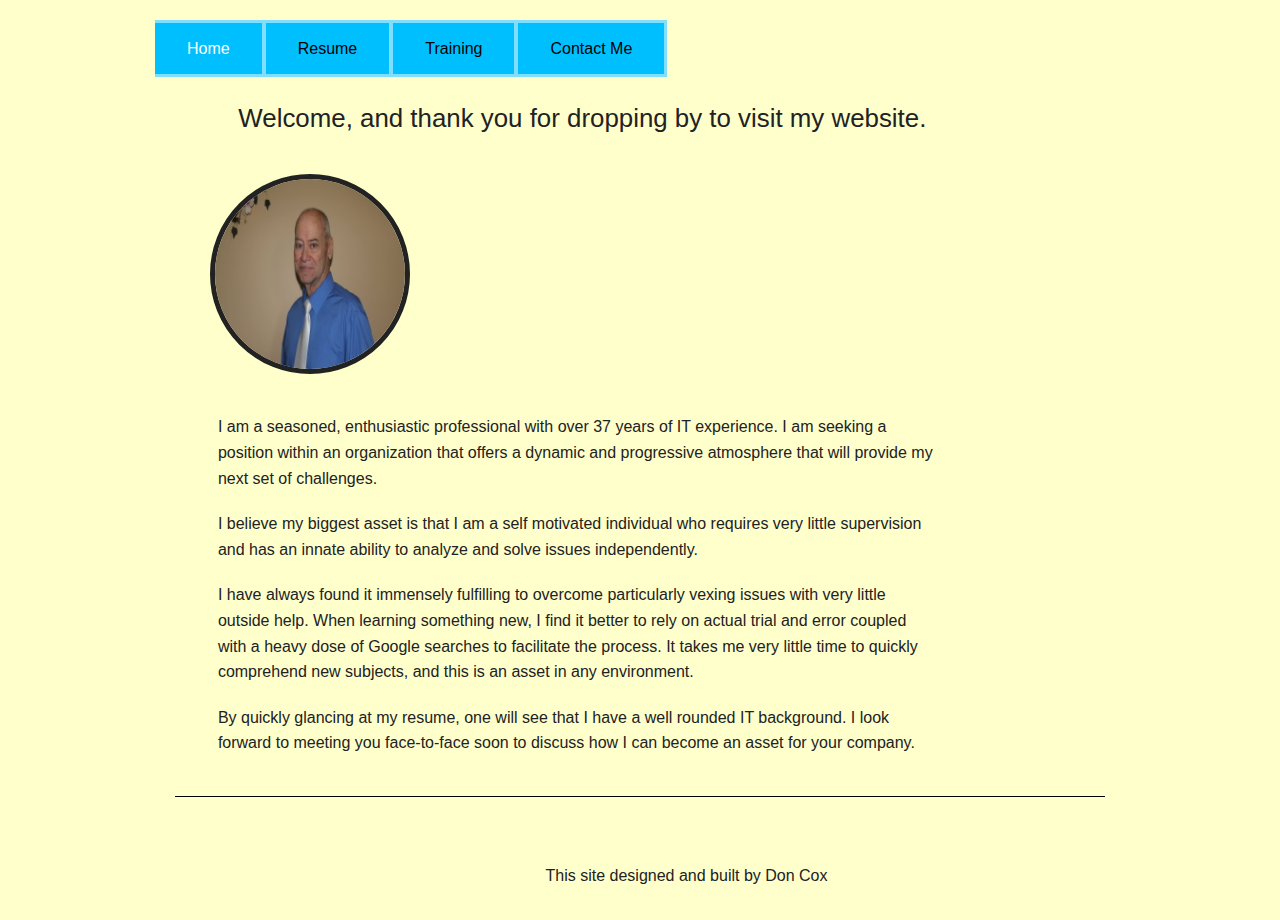
<file: index.html>
<!doctype html>
<html class="no-js" lang="en">
  <head>
    <meta charset="utf-8" />
    <meta name="viewport" content="width=device-width, initial-scale=1.0" />
    <title>Don Cox</title>
    <link rel="stylesheet" href="css/normalize.css" />
    <link rel="stylesheet" href="css/foundation.css" />
    <link rel="stylesheet" href="css/my_style.css" />
    <script src="js/vendor/modernizr.js"></script>
  </head>
  <body>    
    <div class="row ft-nav">
        <div class="large-12 button-bar columns">
            <ul class="button-group">
                <li><a href="index.html" class="button selected">Home</a></li>
                <li><a href="resume.html" class="button ft-btn">Resume</a></li>
		<li><a href="training.html" class="button ft-btn">Training</a></li>
                <li><a href="contact.html" class="button ft-btn">Contact Me</a></li>
            </ul>
        </div>
    </div>
    
    <div class="row">
        <div id="message" class="columns large-12 large-offset-1 hide-for-small">
		<h4 id="fittext1">Welcome, and thank you for dropping by to visit my website.</h4
	</div> 
    </div>
    
    <div class="row ft-main">
        
        <div class="large-3 columns">
            <img class="ft-img" src="img/DonCox.jpg">
        </div>
        
        <div class="large-9 ft-para columns">
			
            <p>
                    I am a seasoned, enthusiastic professional with over 37 years of IT experience. I am seeking a position within
                    an organization that offers a dynamic and progressive atmosphere that will provide my next set of challenges.
            </p>
            <p>
                    I believe my biggest asset is that I am a self motivated individual who requires very little supervision and
                    has an innate ability to analyze and solve issues independently.
            </p>
            <p>
                    I have always found it immensely fulfilling to overcome particularly vexing issues with very little
                    outside help. When learning something new, I find it better to rely on actual trial and error 
                    coupled with a heavy dose of Google searches to facilitate the process. It takes me very little time to 
                    quickly comprehend new subjects, and this is an asset in any environment.
            </p>
            <p>
                    By quickly glancing at my resume, one will see that I have a well rounded IT background. I look 
                    forward to meeting you face-to-face soon to discuss how I can become an asset for your company.
            </p>
	</div>
        
        <div class="row">
	  <div class="large-12 columns">
	      <hr>
	  </div>
	</div>
	<div class="row">
	  <div class="columns large-12">
	      <footer class="ft-footr">
		<p>This site designed and built by Don Cox</p>
	      </footer>
	  </div>
	</div>
    </div>
        
    <script src="http://ajax.googleapis.com/ajax/libs/jquery/1.7.2/jquery.min.js"></script>
    <script type="text/javascript" src="js/vendor/jquery.js"></script>
    <script>
            $("#message").hide(3, function(){ $("#message").show("slow"); });
    </script>
    
    <script src="js/jquery.fittext.js"></script>
    <script type="text/javascript">
            $("#fittext1").fitText(3.75);
    </script>
    
  </body>
</html>
</file>
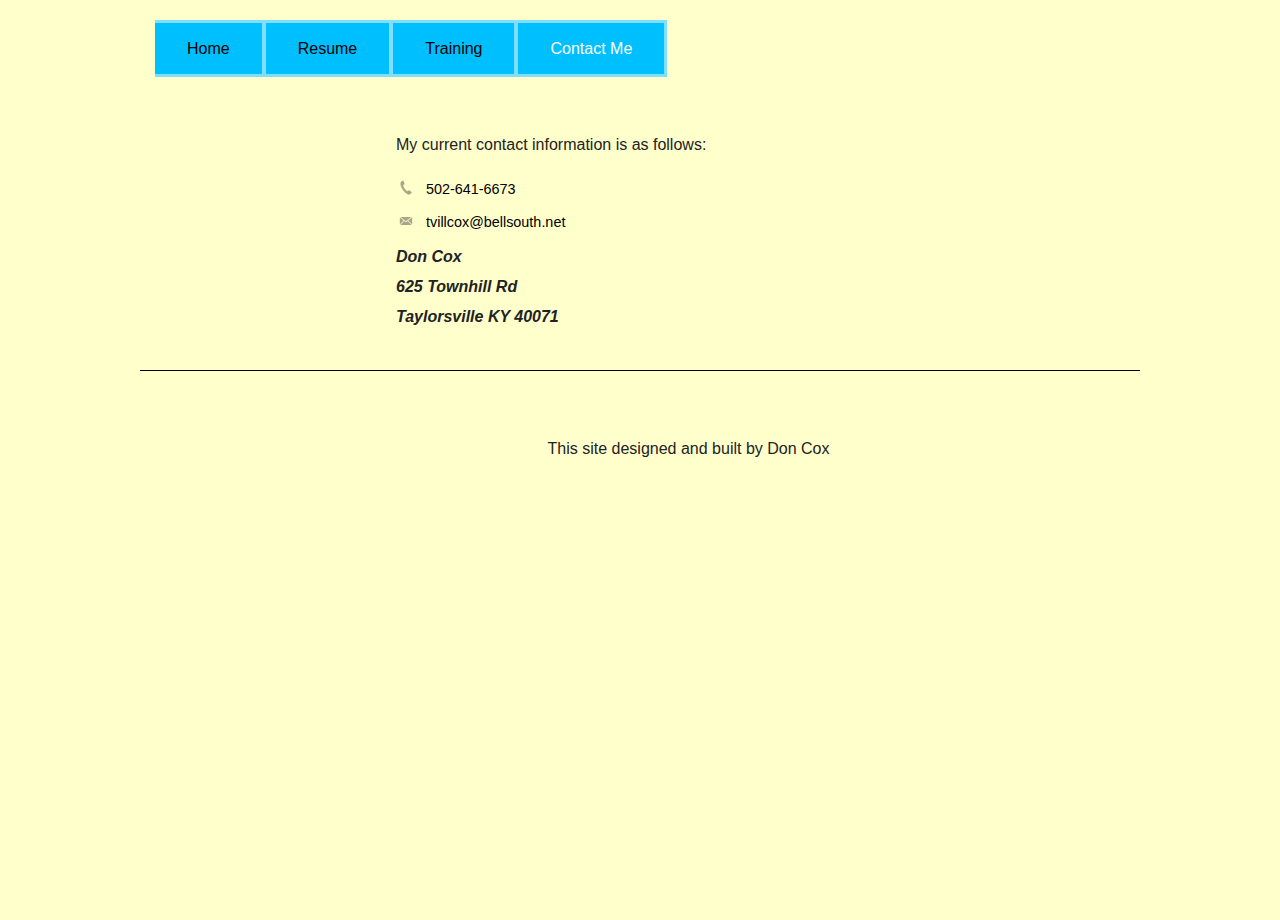
<file: contact.html>
<!doctype html>
<html class="no-js" lang="en">
  <head>
    <meta charset="utf-8" />
    <meta name="viewport" content="width=device-width, initial-scale=1.0" />
    <title>Don Cox - Contact Info.</title>
    <link rel="stylesheet" href="css/foundation.css" />
    <link rel="stylesheet" href="css/my_style.css" />
    <script src="js/vendor/modernizr.js"></script>
  </head>
  <body>    
    <div class="row ft-nav">
        <div class="large-12 button-bar columns">
            <ul class="button-group">
                <li><a href="index.html" class="button ft-btn">Home</a></li>
                <li><a href="resume.html" class="button ft-btn">Resume</a></li>
		<li><a href="training.html" class="button ft-btn">Training</a></li>
                <li><a href="contact.html" class="button selected">Contact Me</a></li>
            </ul>
        </div>
    </div>
    
    <div class="row">
        <div class="large-10 column">
	
	  <div class="ft-contact">
	      <p>My current contact information is as follows:</p>
	      <ul class="contact-info">
		<li class="phone"><a href="tel:502-641-6673">502-641-6673</a></li>
		<li class="mail"><a href="mailto:tvillcox@bellsouth.net">tvillcox@bellsouth.net</a></li>
	      </ul>
	      <address id="addr">
		  <dl>
		      <dt>Don Cox</dt>
		      <dt>625 Townhill Rd</dt>
		      <dt>Taylorsville KY 40071</dt>
		  </dl>
	      </address>
	  </div>
	</div>
    </div>
        
    <div class="row">
      <div class="large-12">
	  <hr>
      </div>
    </div>
    <div class="row">
      <div class="column large-12">
	  <footer class="ft-footr">
	    <p>This site designed and built by Don Cox</p>
	  </footer>
      </div>
    </div>
    
  </body>
</html>
</file>
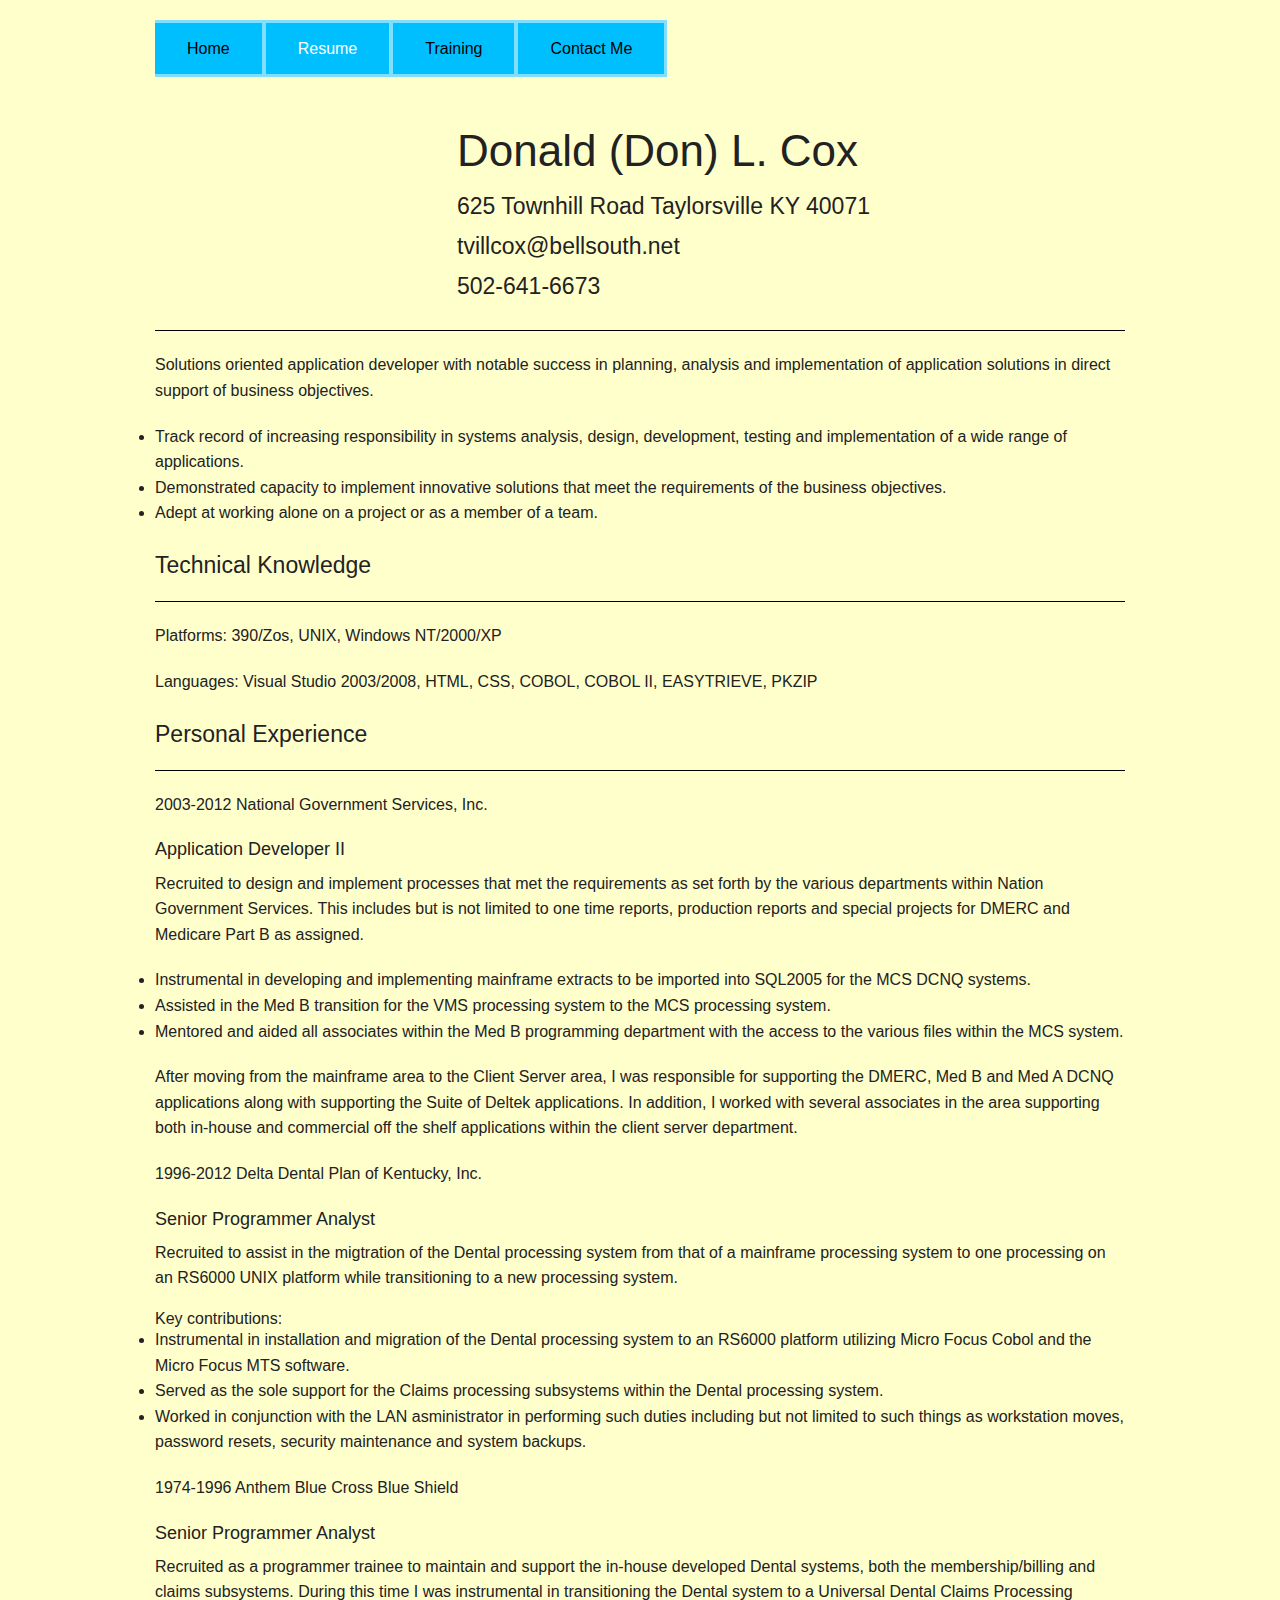
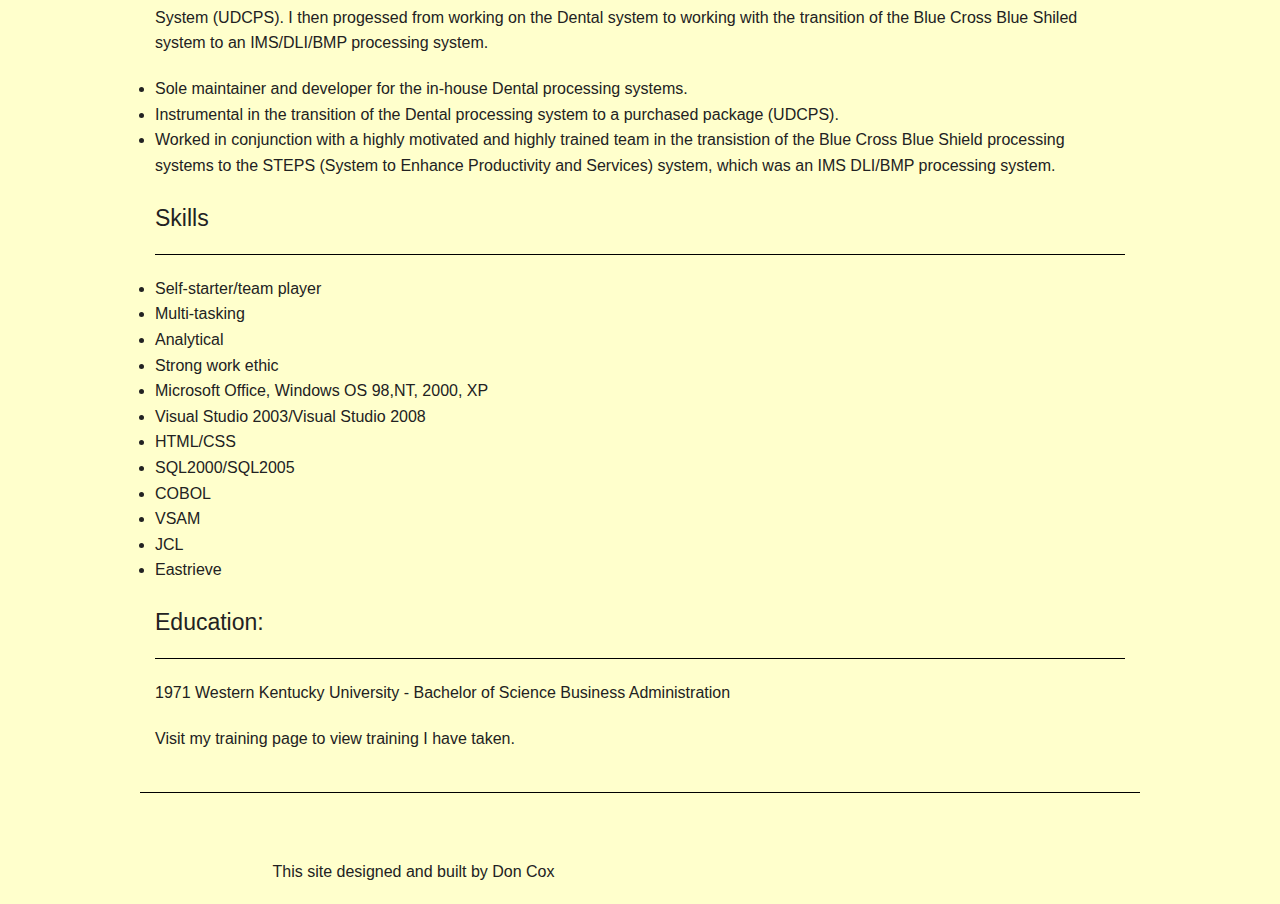
<file: resume.html>
<!doctype html>
<html class="no-js" lang="en">
  <head>
    <meta charset="utf-8" />
    <meta name="viewport" content="width=device-width, initial-scale=1.0" />
    <title>Don Cox - Resume</title>
    <link rel="stylesheet" href="css/normalize.css" />
    <link rel="stylesheet" href="css/foundation.css" />
    <link rel="stylesheet" href="css/my_style.css" />
    <script src="js/vendor/modernizr.js"></script>
  </head>
  <body>
  <div class="wrapper">
    <div class="row ft-nav">
        <div class="large-12 button-bar columns">
            <ul class="button-group">
                <li><a href="index.html" class="button ft-btn">Home</a></li>
                <li><a href="resume.html" class="button selected">Resume</a></li>
		<li><a href="training.html" class="button ft-btn">Training</a></li>
                <li><a href="contact.html" class="button ft-btn">Contact Me</a></li>
            </ul>
        </div>
    </div>
    
    <div class="row ft-hdr">
	<div class="large-12 large-offset-3 column">
		<div>
		    <h1 id="fittext1" >Donald (Don) L. Cox</h1>
		    <h4 id="fittext1">625 Townhill Road Taylorsville KY 40071</h4>
		    <h4 id="fittext1">tvillcox@bellsouth.net</h4>
		    <h4 id="fittext1">502-641-6673</h4>
		</div>
        </div>
    </div>
        
    <div class="row">
        <div class="large-12 column">
            <hr>
            <p>
                Solutions oriented application developer with notable success in planning, analysis and implementation of application solutions in direct support of business objectives.
            </p>
            <dl>
                <li>
                    Track record of increasing responsibility in systems analysis, design, development, testing and implementation of a wide range of applications.
                </li>
                <li>
                    Demonstrated capacity to implement innovative solutions that meet the requirements of the business objectives.
                </li>
                <li>
                    Adept at working alone on a project or as a member of a team.
                </li>
            </dl>
        </div>
    </div>
	
    <div class="row">	
        <div class="large-12 column">
            <h4 class="ft-h4">Technical Knowledge</h4>
            <hr>
            <p>Platforms: 390/Zos, UNIX, Windows NT/2000/XP</p>
            <p>Languages: Visual Studio 2003/2008, HTML, CSS, COBOL, COBOL II, EASYTRIEVE, PKZIP</p>
        </div>
    </div>
        
    <div class="row">
        <div class="large-12 column">
            <h4 class="ft-h4">Personal Experience</h4>
            <hr>
            <p>2003-2012  National Government Services, Inc.</p>
            <h5>Application Developer II</h5>
            <p>
                Recruited to design and implement processes that met the requirements as set forth by the various departments within Nation Government Services.
                This includes but is not limited to one time reports, production reports and special projects for DMERC and Medicare Part B as assigned.
            </p>
            <dl>
                <li>
                    Instrumental in developing and implementing mainframe extracts to be imported into SQL2005 for the MCS DCNQ systems.
                </li>
                <li>
                    Assisted in the Med B transition for the VMS processing system to the MCS processing system.
                </li>
                <li>
                    Mentored and aided all associates within the Med B programming department with the access to the various files within the MCS system.
                </li>
            </dl>
            <p>
                After moving from the mainframe area to the Client Server area, I was responsible for supporting the DMERC, Med B  and Med A DCNQ applications
                along with supporting the Suite of Deltek applications. In addition, I worked with several associates in the area supporting both in-house and
                commercial off the shelf applications within the client server department.
            </p>
        </div>
    </div>
    
    <div class="row">
        <div class="large-12 column">
            <p>1996-2012 Delta Dental Plan of Kentucky, Inc.</p>
            <h5>Senior Programmer Analyst</h5>
            <p>
                Recruited to assist in the migtration of the Dental processing system from that of a mainframe processing system to one processing on an RS6000
                UNIX platform while transitioning to a new processing system.
            </p>
            Key contributions:
            <dl>
                <li>
                    Instrumental in installation and migration of the Dental processing system to an RS6000 platform utilizing Micro Focus Cobol
                    and the Micro Focus MTS software.
                </li>
                <li>
                    Served as the sole support for the Claims processing subsystems within the Dental processing system.
                </li>
                <li>
                    Worked in conjunction with the LAN asministrator in performing such duties including but not limited to such things as workstation
                    moves, password resets, security maintenance and system backups.
                </li>
            </dl>
        </div>
    </div>
    
    <div class="row">
        <div class="large-12 column">
            <p>1974-1996  Anthem Blue Cross Blue Shield</p>
            <h5>Senior Programmer Analyst</h5>
            <p>
                Recruited as a programmer trainee to maintain and support the in-house developed Dental systems, both the membership/billing and
                claims subsystems. During this time I was instrumental in transitioning the Dental system to a Universal Dental Claims Processing
                System (UDCPS). I then progessed from working on the Dental system  to working with the transition of the Blue Cross Blue Shiled system to
                an IMS/DLI/BMP processing system.
            </p>
            
            <dl>
                <li>
                    Sole maintainer and developer for the in-house Dental processing systems.
                </li>
                <li>
                    Instrumental in the transition of the Dental processing system to a purchased package (UDCPS).
                </li>
                <li>
                    Worked in conjunction with a highly motivated and highly trained team in the transistion of the Blue Cross Blue Shield processing
                    systems to the STEPS (System to Enhance Productivity and Services) system, which was an IMS DLI/BMP processing system.
                </li>
            </dl>
        </div>
    </div>
        
    <div class="row">
        <div class="large-12 column">
            <h4 class="ft-h4">Skills</h4>
            <hr>
            <dl>
                <li>
                    Self-starter/team player
                </li>
                <li>
                    Multi-tasking
                </li>
                <li>
                    Analytical
                </li>
                <li>
                    Strong work ethic
                </li>
                <li>
                    Microsoft Office, Windows OS 98,NT, 2000, XP
                </li>
                <li>
                    Visual Studio 2003/Visual Studio 2008
                </li>
                <li>
                    HTML/CSS
                </li>
                <li>
                    SQL2000/SQL2005
                </li>
                <li>
                    COBOL
                </li>
                <li>
                    VSAM
                </li>
                <li>
                    JCL
                </li>
                <li>
                    Eastrieve
                </li>
            </dl>
        </div>
    </div>
	
    <div class="row">	
        <div class="large-12 column">
            <h4 class="ft-h4">Education:</h4>
            <hr>
            <p>1971 Western Kentucky University - Bachelor of Science Business Administration</p>
	    <p>Visit my training page to view training I have taken.</p>
        </div>
    </div>
  
    <div class="row">
        <div class="large-12">
            <hr>
        </div>
        <div class="column large-6">
            <footer class="ft-footr">
                <p>This site designed and built by Don Cox</p>
            </footer>
        </div>
    </div>
  </div>  
  </body>
</html>
</file>
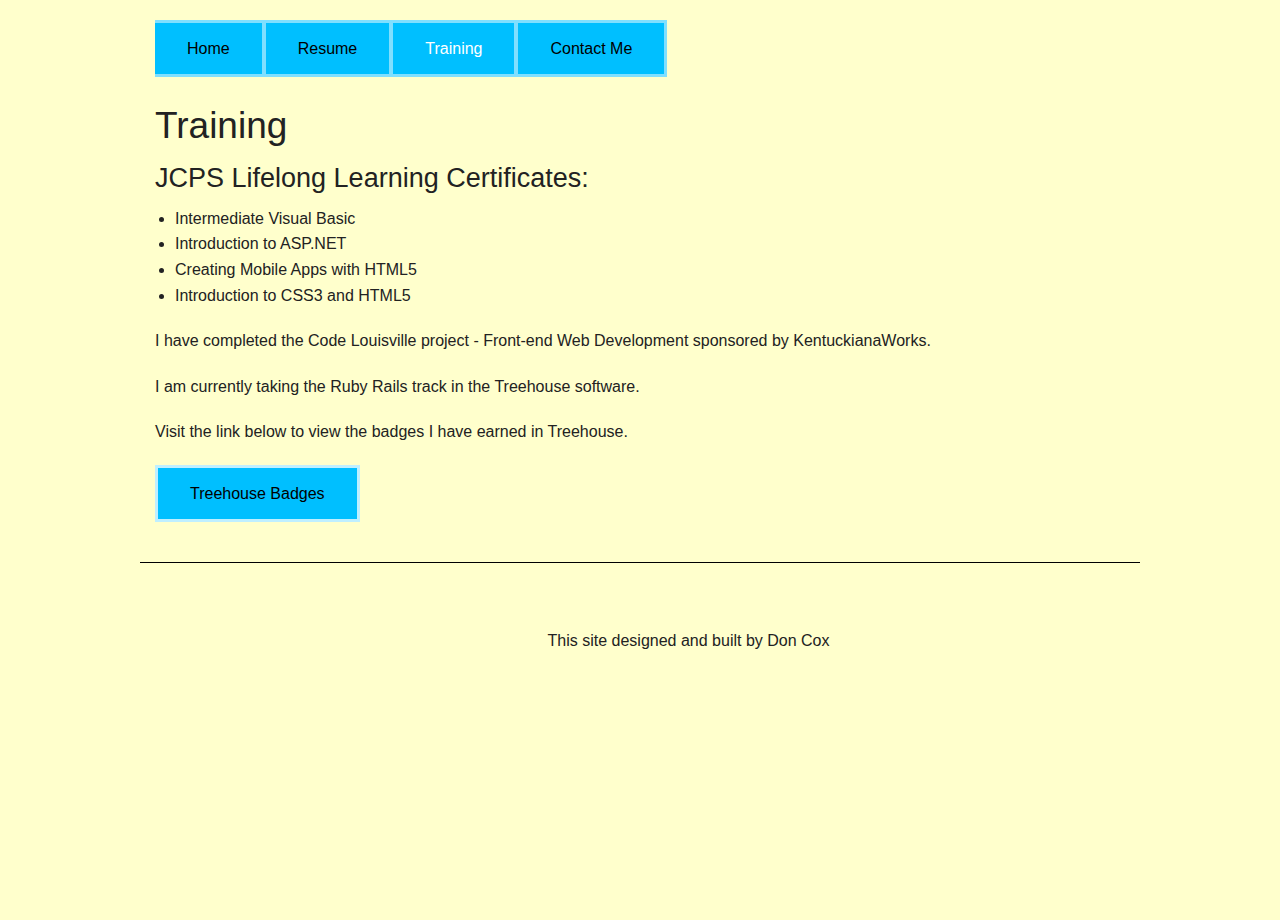
<file: training.html>
<!doctype html>
<html class="no-js" lang="en">
  <head>
    <meta charset="utf-8" />
    <meta name="viewport" content="width=device-width, initial-scale=1.0" />
    <title>Don Cox - Training Info.</title>
    <link rel="stylesheet" href="css/foundation.css" />
    <link rel="stylesheet" href="css/my_style.css" />
    <script src="js/vendor/modernizr.js"></script>
  </head>
  <body>    
    <div class="row ft-nav">
        <div class="large-12 button-bar columns">
            <ul class="button-group">
                <li><a href="index.html" class="button ft-btn">Home</a></li>
                <li><a href="resume.html" class="button ft-btn">Resume</a></li>
		<li><a href="training.html" class="button selected">Training</a></li>
                <li><a href="contact.html" class="button ft-btn">Contact Me</a></li>
            </ul>
        </div>
    </div>
    
    <div class="row">
        <div class="large-10 column">
	  <h2>Training</h2>
	  <div class="ft-training">
	      <h3>JCPS Lifelong Learning Certificates:</h3>
            <dl class="jcps_classes">
                <li>
                    Intermediate Visual Basic
                </li>
                <li>
                    Introduction to ASP.NET
                </li>
                <li>
                    Creating Mobile Apps with HTML5
                </li>
                <li>
                    Introduction to CSS3 and HTML5
                </li>
            </dl>
            <p>I have completed the Code Louisville project - Front-end Web Development sponsored by KentuckianaWorks.</p>
	    <p>I am currently taking the Ruby Rails track in the Treehouse software.</p>
	    <P>Visit the link below to view the badges I have earned in Treehouse.</P>
	    <a href="http://teamtreehouse.com/DonCox" class="button ft-btn" target="_blank">Treehouse Badges</a>
	  </div>
	</div>
    </div>
        
    <div class="row">
      <div class="large-12">
	  <hr>
      </div>
    </div>
    <div class="row">
      <div class="column large-12">
	  <footer class="ft-footr">
	    <p>This site designed and built by Don Cox</p>
	  </footer>
      </div>
    </div>
    
  </body>
</html>
</file>
<file: css/my_style.css>
/*************
Global
*************/
body {
    background: #ffc;
    font-family: Gibson, Helvetica Neue, sans-serif;
}
.ft-nav {
    margin-top: 20px;
    display: block;
    text-align: left;
}
hr {
    border-color: #000;
    height: 2px;
    width: auto;
}
.ft-btn {
    background: #00BFFF;
    border: solid;
    border-color: #BFEFFF;
    color: #000;
}
.ft-btn:hover {
    background: #BFEFFF;
    color: #000;
}
.selected {
    background: #00BFFF;
    border: solid;
    color: #fff;
}
.ft-main {
    max-width: 940px;
    margin: 0 auto;
    padding: 0 5%;
}
.ft-footr {
    margin-top: 45px;
}
/*********************
Page: Index
*********************/
.ft-main {
    margin-top: 30px;
}
/* Image */
.ft-img {
    height: 200px;
    width: 200px;
    border: solid;
    margin: 10px 0 10px 0;
    border-width: 5px;
    border-radius: 100%;
}

/***********************
Page: Resume
***********************/
.ft-hdr {
    /*text-align: center;*/
    margin-left: auto;
    margin-top: 20px;
}

.jcps_classes {
    margin-left: 20px;
}
/***************************
Page: Contact
***************************/
.ft-contact {
    margin-top: 35px;
}
.contact-info {
    list-style: none;
    padding: 0;
    margin: 0;
    font-size: 0.9em;
}
.contact-info a {
    display: block;
    min-height: 20px;
    background-repeat: no-repeat;
    background-size: 20px 20px;
    padding: 0 0 0 30px;
    margin: 0 0 10px;
    color: #000;
}
.contact-info li.phone a {
 background-image: url("../img/phone.png");
}
.contact-info li.mail a {
 background-image: url("../img/mail.png");
}
/* Media Queries */
@media screen and (min-width: 480px) {
    .ft-img {
        margin-left: 10%;
    }
    .ft-hdr {
        margin-left: 10%;
    }
    .ft-para {
        width: 85%;
    }
    .ft-contact {
        margin-left: 30%;
    }
    .ft-footr {
        text-align: center;
    }
}
@media screen and (min-width: 680px ) {
    .ft-hdr {
        margin-left: 20%;
    }
     .ft-img {
        margin-left: 30%;
    }
    .ft-para {
        max-width: 750px;
        margin-left: 3%;
        margin-right: 4%;
    }
    .ft-footr {
        margin-left: 10%;
    }
}
@media screen and (min-width: 1024px) {
    .ft-hdr {
        margin-left: 15%;
    }
    .ft-nav {
        text-align: left;
    }
    ft-contact{
        margin-left: 10%;
    }
    .ft-img {
        margin-top: 30px;
        margin-left: 10%;
    }
    .ft-para {
        margin-top: 30px;
    }
    .ft-footr {
        text-align: center;
    }
}
</file>
